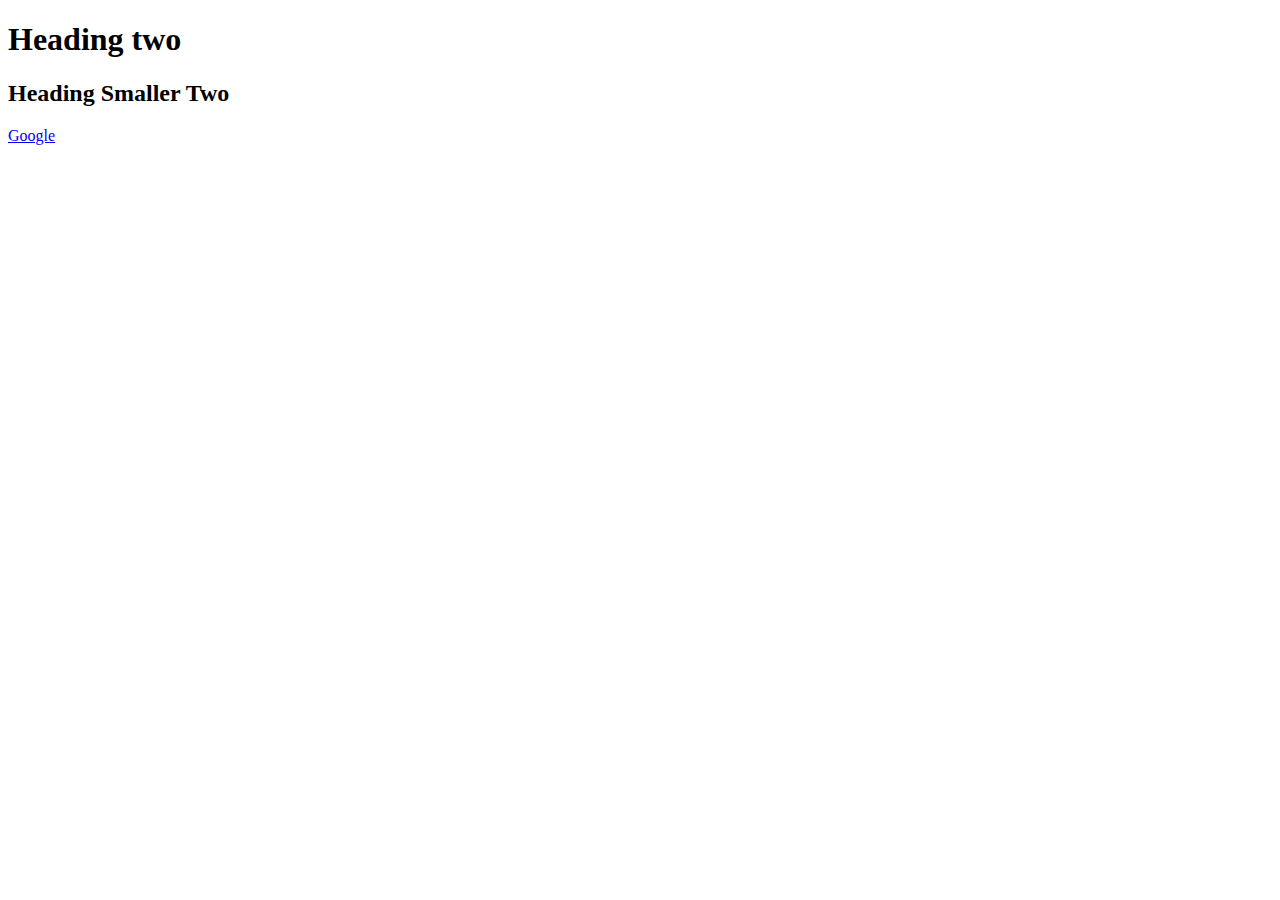
<file: 01_Basics/index.html>
<!DOCTYPE html>
<html lang="en">
    <head>
        <title>Titel</title>
    </head>
    <body>
        <h1 titel="Heading One">Heading two</h1>
        <h2>Heading Smaller <span> Two</span></h2>
        <a href="google.com"> Google</a>
        <a href="http://" target="_blank" rel="noopener noreferrer"></a>
    </body>
</html>
</file>
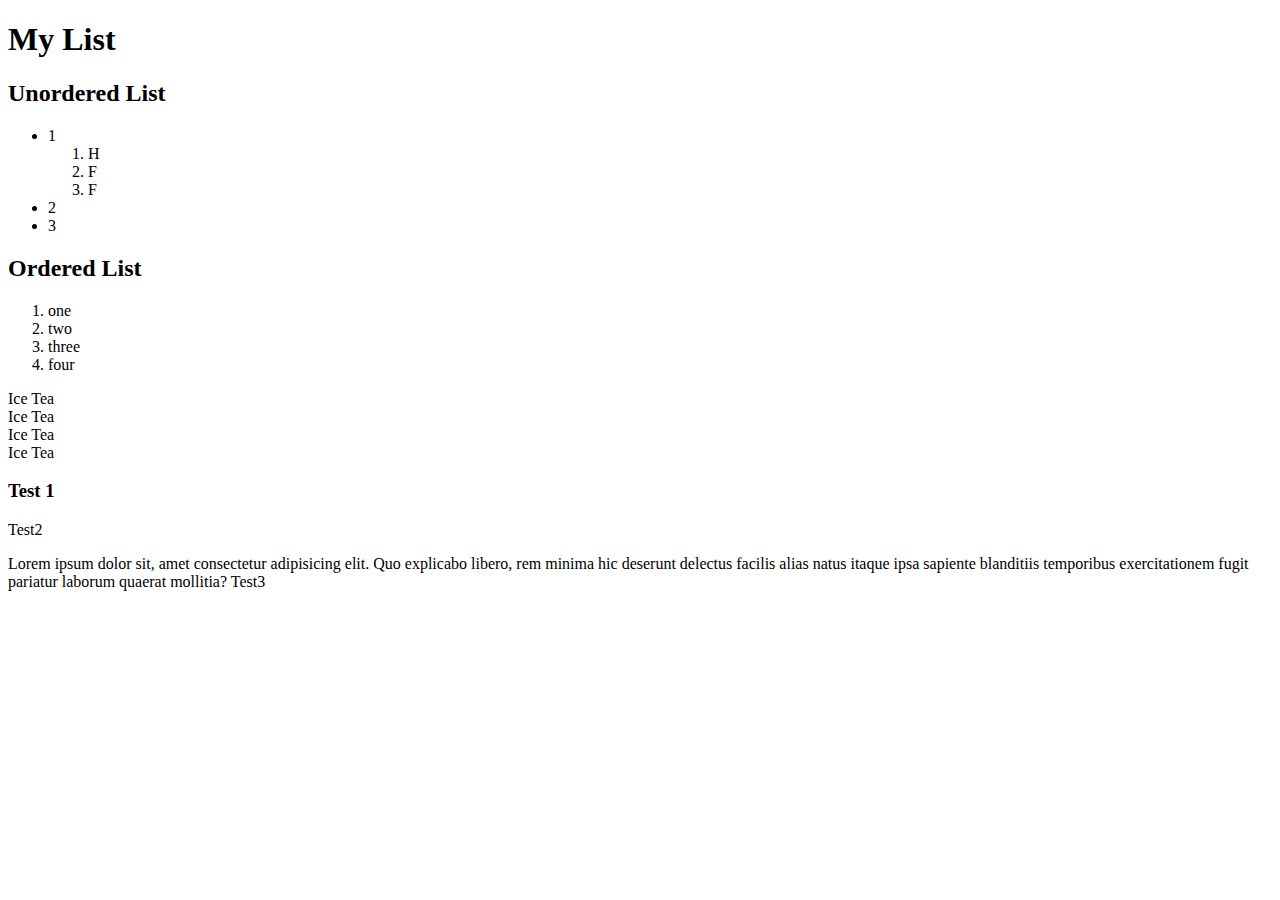
<file: 05_list.html>
<!DOCTYPE html>
<html lang="en">
<head>
    <meta charset="UTF-8">
    <meta name="viewport" content="width=device-width, initial-scale=1.0">
    <title>List</title>
</head>
<body>
    
    <h1> My List </h1>

    <h2>Unordered  List</h2>

    <ul style= "lsi">
        <li>1
            <ol>
                <li>H</li>
                <li>F</li>
                <li>F</li>
            </ol>
        </li>
        <li>2</li>
        <li>3</li>
    </ul>
    <h2>Ordered List</h2>

    <ol>
        <li>one</li>
        <li>two</li>
        <li>three</li>
        <li>four</li>
    </ol>
    <dl>
        <dt>Ice Tea</dt>
        <dt>Ice Tea</dt>
        <dt>Ice Tea</dt>
        <dt>Ice Tea</dt>
    </dl>

    <h3> Test 1</h3>
    <p> Test2 </p>
    <p>Lorem ipsum dolor sit, amet consectetur adipisicing elit. Quo explicabo libero, rem minima hic deserunt delectus facilis alias natus itaque ipsa sapiente blanditiis temporibus exercitationem fugit pariatur laborum quaerat mollitia?<span> Test3</span></p>
</body>
</html>
</file>
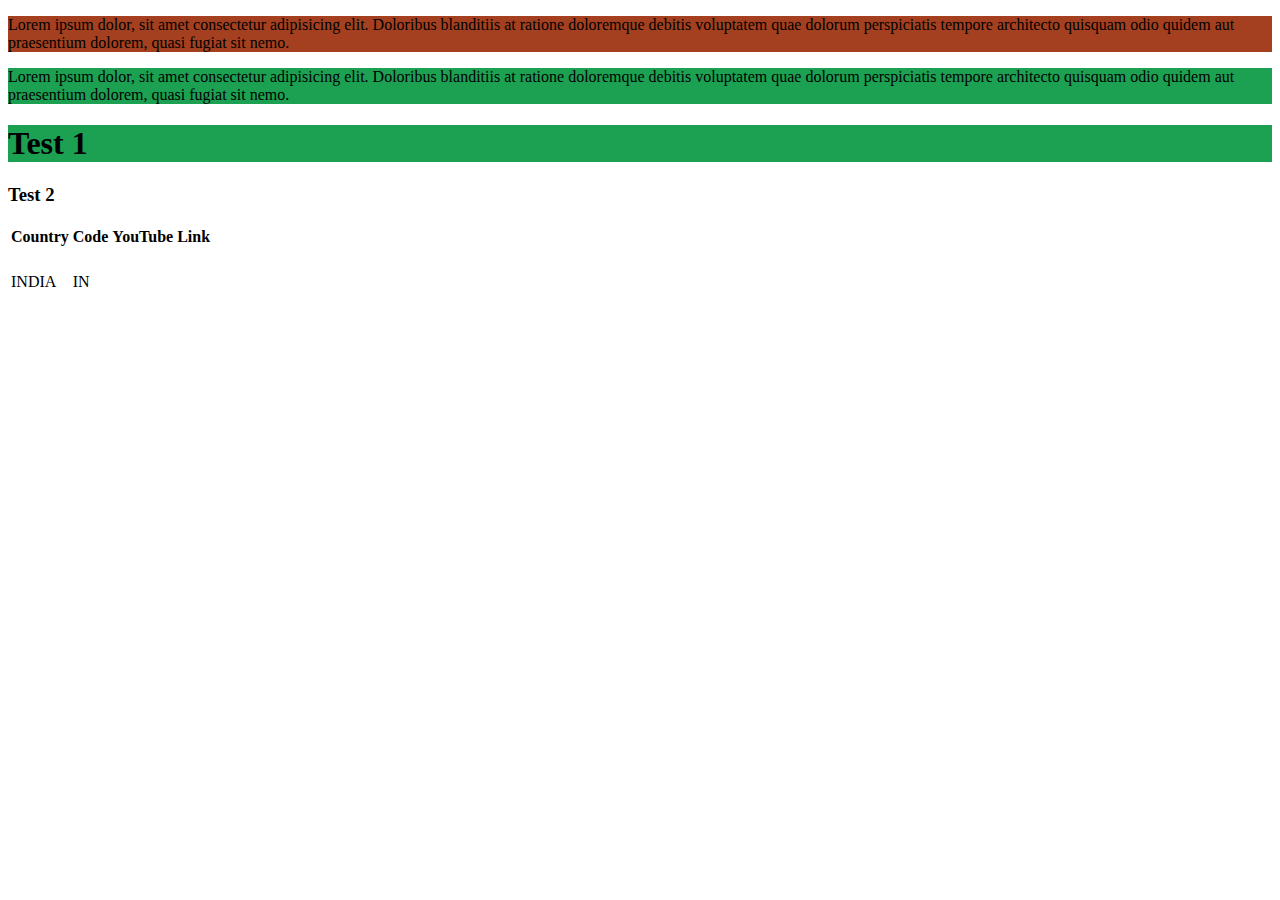
<file: 06_class.html>
<!DOCTYPE html>
<html lang="en">
<head>
    <meta charset="UTF-8">
    <meta name="viewport" content="width=device-width, initial-scale=1.0">
    <title>Class</title>

    <style>
        .red{
            background-color:rgb(164, 64, 31);
        }
        #green{
            background-color:rgb(28, 161, 83);
        }
    </style>
</head>
<body>
    <p class = "red" > Lorem ipsum dolor, sit amet consectetur adipisicing elit. Doloribus blanditiis at ratione doloremque debitis voluptatem quae dolorum perspiciatis tempore architecto quisquam odio quidem aut praesentium dolorem, quasi fugiat sit nemo.</p>
    <p id = "green">Lorem ipsum dolor, sit amet consectetur adipisicing elit. Doloribus blanditiis at ratione doloremque debitis voluptatem quae dolorum perspiciatis tempore architecto quisquam odio quidem aut praesentium dolorem, quasi fugiat sit nemo.</p>
    <h1 id = "green">Test 1</h1>

    <h3> Test 2</h3>


    <table>
        <tr>
        <th>Country</th>
        <th>Code</th>
        <th>YouTube Link</th>
    </tr>
    <tr>
        <td>INDIA</td>
        <td>IN</td>
        <td><iframe width="90" height="60" src="https://www.youtube.com/embed/bEbszuGQdeQ?si=YVifcD_vLVZTDP70" title="YouTube video player" frameborder="0" allow="accelerometer; autoplay; clipboard-write; encrypted-media; gyroscope; picture-in-picture; web-share" referrerpolicy="strict-origin-when-cross-origin" allowfullscreen></iframe></td>
    </tr>
 
    </table>
    
</body>
</html>
</file>
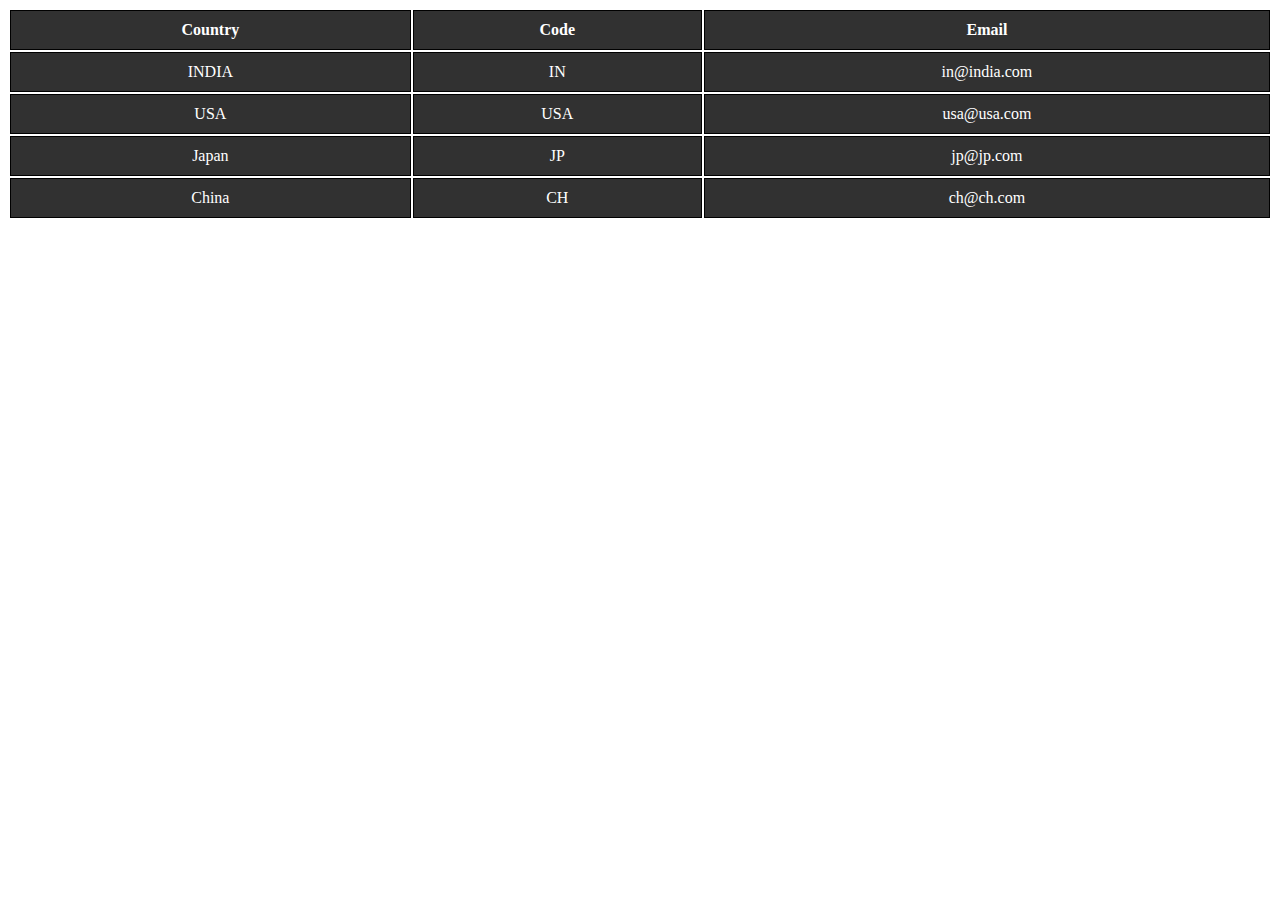
<file: 01_Basics/04_tabels.html>
<!DOCTYPE html>
<html lang="en">
<head>
    <meta charset="UTF-8">
    <meta name="viewport" content="width=device-width, initial-scale=1.0">
    <title>Table</title>
    <style>

        table{
            width: 100%;
            background: color #313131;
            text-align: center;
            color: white;
        }
        td,th{
            border: 1px solid black;
            padding: 10px;
        }
        tr{
            background-color: #313131;
        }
    </style>
</head>
<body>
    <table>
        <tr>
        <th>Country</th>
        <th>Code</th>
        <th>Email</th>
    </tr>
    <tr>
        <td>INDIA</td>
        <td>IN</td>
        <td>in@india.com</td>
    </tr>
    <tr>
        <td>USA</td>
        <td>USA</td>
        <td>usa@usa.com</td>
    </tr>
    <tr>
        <td>Japan</td>
        <td>JP</td>
        <td>jp@jp.com</td>
    </tr>
    <tr>
        <td>China</td>
        <td>CH</td>
        <td>ch@ch.com</td>
    </tr>
    </table>
</body>
</html>
</file>
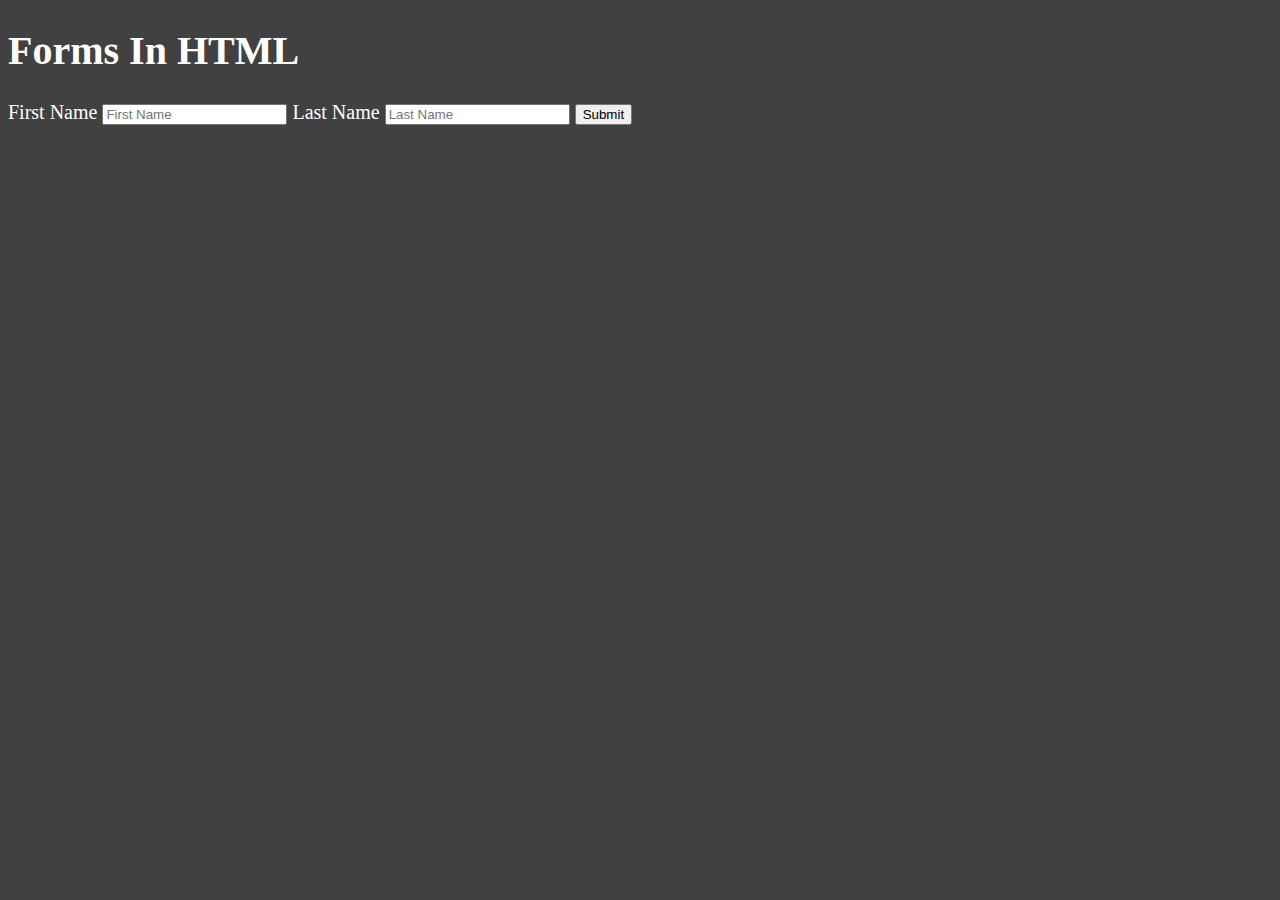
<file: 01_Basics/09_form.html>
<!DOCTYPE html>
<html lang="en">
<head>
    <meta charset="UTF-8">
    <meta name="viewport" content="width=device-width, initial-scale=1.0">
    <title>From one</title>
    <style>
        body{
            background-color: #414141;
            color:#fff;
            font-size: 20px;
        }
    </style>
</head>
<body>
    

    <h1>Forms In HTML</h1>
    <form action="" method = "GET">
        <label for="fname"> First Name</label>
        <input type="text" name="" id="fname" placeholder="First Name">
        <label for="lname"> Last Name</label>
        <input type="text" name="" id="lname" placeholder="Last Name">
        <button type="submit">Submit

        </button>

    </form>
</body>
</html>
</file>
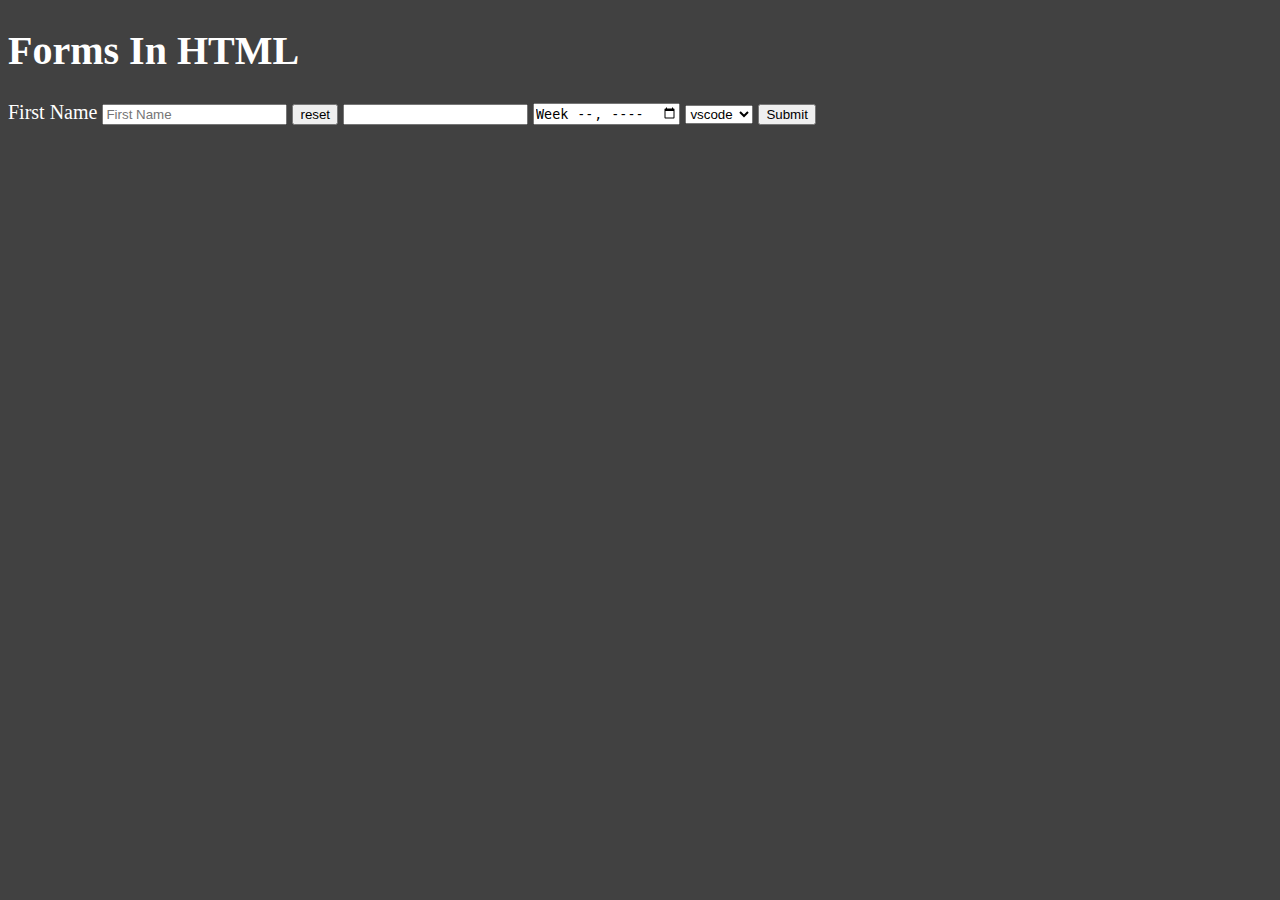
<file: 01_Basics/10_forms2.html>
<!DOCTYPE html>
<html lang="en">
<head>
    <meta charset="UTF-8">
    <meta name="viewport" content="width=device-width, initial-scale=1.0">
    <title>From one</title>
    <style>
        body{
            background-color: #414141;
            color:#fff;
            font-size: 20px;
        }
    </style>
</head>
<body>
    

    <h1>Forms In HTML</h1>
    <form action="" method = "GET">
        <label for="fname"> First Name</label>
        <input type="text" name="" id="fname" placeholder="First Name">
        <input type="reset" value="reset">
        <input type="password" name="password" id="password">
        <input type="week" name="Week" id="week">
        <select name="editor" id="">

            <option value="vscode"> vscode</option>
            <option value="sublime"> sublime</option>
        </select>
        <button type="submit"> Submit</button>
    </form>
</body>
</html>
</file>
